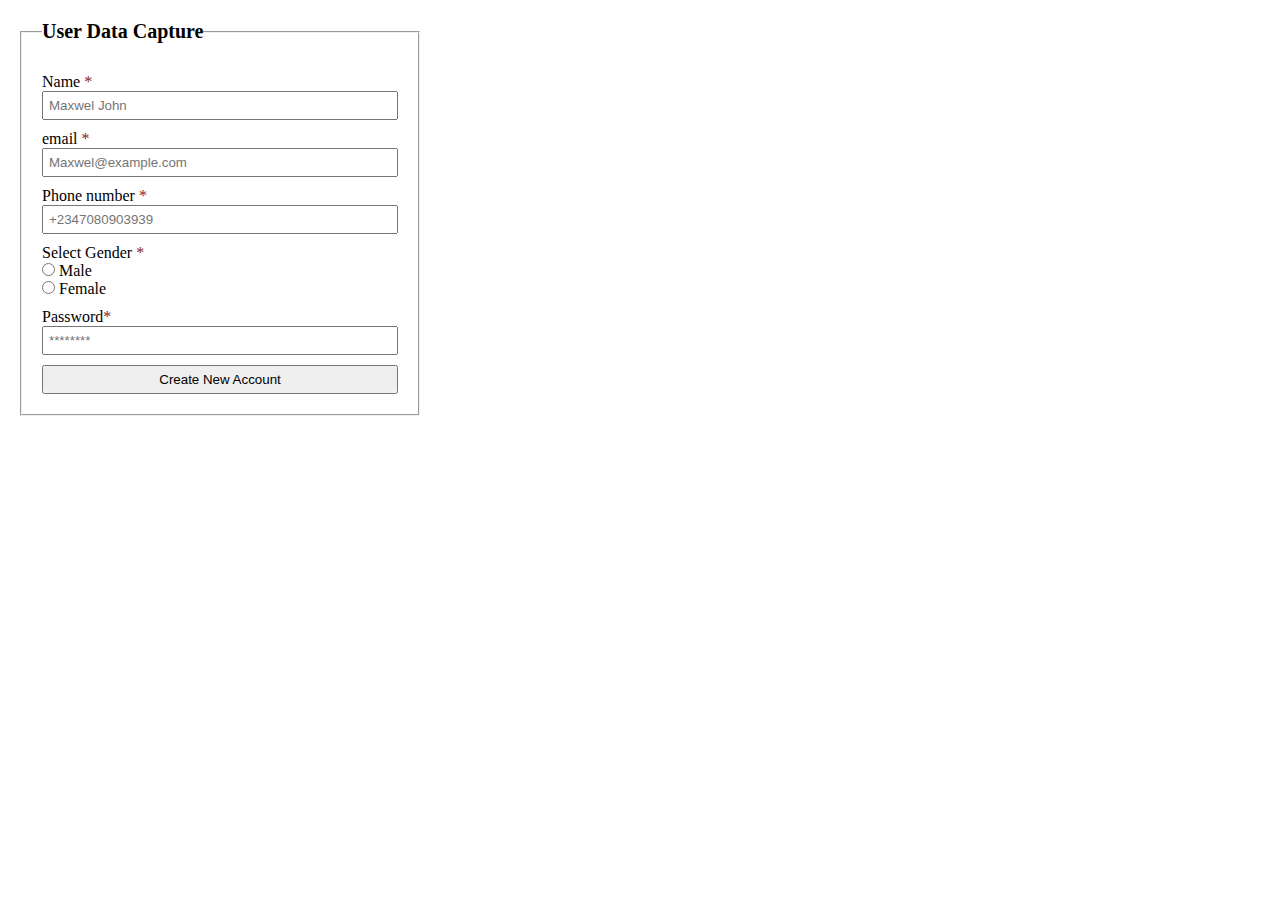
<file: index.html>
<!DOCTYPE html>
<html lang="en">
<head>
    <meta charset="UTF-8">
    <meta http-equiv="X-UA-Compatible" content="IE=edge">
    <meta name="viewport" content="width=device-width, initial-scale=1.0">
    <title>User Registration</title>
    <link rel="stylesheet" href="style.css">
</head>
<body>
    <div class="form-content">
        <fieldset>
            <legend>User Data Capture</legend>
            <form action="form_submit.html" method="GET">
                <!--Name starts here-->
                <div class="group">
                    <label class="input-label">Name <span class="required">*</span></label> 
                    <input type="text" class="input-type1" name="name" placeholder="Maxwel John" required>
                </div>
                <!--Name ends here-->

                <!--Email starts here-->
                <div class="group">
                    <label class="input-label">email <span class="required">*</span></label> 
                    <input type="email" name="email" class="input-type1"  class="input-type1"  placeholder="Maxwel@example.com" required>
                </div>
                <!--Email ends here-->

                <!--Phone number starts here-->
                <div class="group">
                    <label class="input-label">Phone number <span class="required">*</span></label> 
                    <input type="number" name="number" class="input-type1"  placeholder="+2347080903939" required>
                </div>
                <!--phone number ends here-->

                <!--Gender Starts here-->
                <div class="group">
                    <label class="input-label">Select Gender <span class="required">*</span></label> 
                    <!--Male-->
                    <div class="sub-group">
                        <input type="radio" value="Male" id="male" required>
                        <label class="radio-label" for="male">Male</label>
                    </div>
                    <!--Female-->
                    <div class="sub-group">
                        <input type="radio" value="Female" id="female" required>
                        <label class="radio-label" for="female">Female</label>
                    </div>           
                </div>
                <!--Gender ends here ends here-->

                <!--Password starts here-->
                <div class="group">
                    <label class="input-label">Password<span class="required">*</span></label> 
                    <input type="password" class="input-type1"  name="password" placeholder="********" required>
                </div>
                <!--Password ends here-->
                <div class="group">
                    <input type="submit" class="input-type1"   id="submit" value="Create New Account">
                </div>
            </form>
        </fieldset>
    </div>
</body>
</html>
</file>
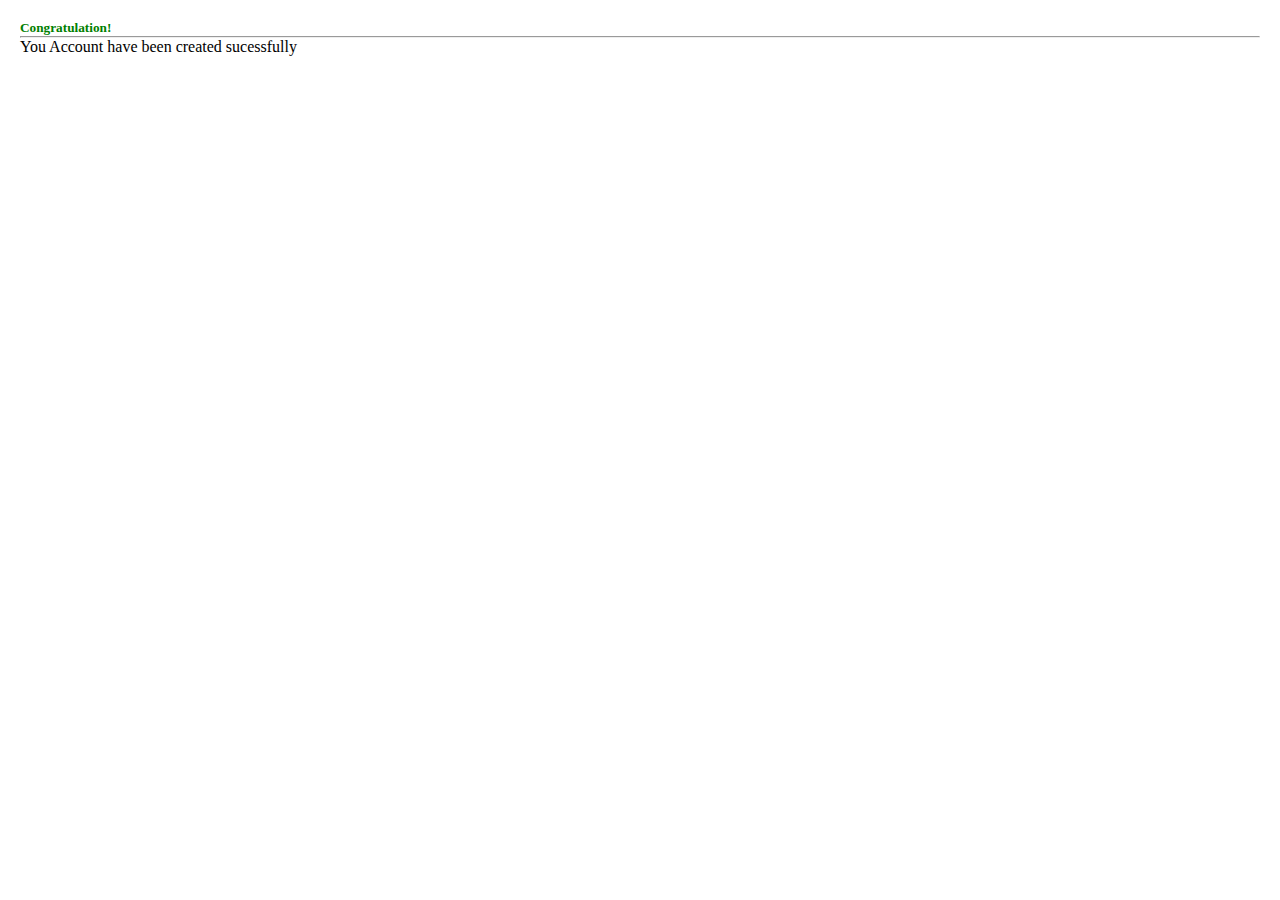
<file: form_submit.html>
<!DOCTYPE html>
<html lang="en">
<head>
    <meta charset="UTF-8">
    <meta http-equiv="X-UA-Compatible" content="IE=edge">
    <meta name="viewport" content="width=device-width, initial-scale=1.0">
    <title>Form Response</title>
    <link rel="stylesheet" href="style.css">
</head>
<body>
    <div class="response-cont">
        <div class="respone-msg">
            <h5 class="title"> Congratulation!</h5>
            <hr>
            <p>You Account have been created sucessfully</p>
        </div>
    </div>
</body>
</html>
</file>
<file: style.css>
*{
    margin: 0;
    padding: 0;
    box-sizing: border-box;
}
body{
    padding: 20px;
}
fieldset{
    padding: 20px;
}
legend{
    font-weight: bold;
    font-size: 20px;
}
.form-content{
    width: 100%;
    max-width: 400px;
}
.group{
    margin-top: 10px;
}
input, .input-label{
    display: block;
}
.input-type1{
    width: 100%;
    padding: 5px;
}
.sub-group input,label{
    display: inline-block;
}
.title{
    color:green;
}

.required{
    color:rgb(141, 35, 35);
}
</file>
